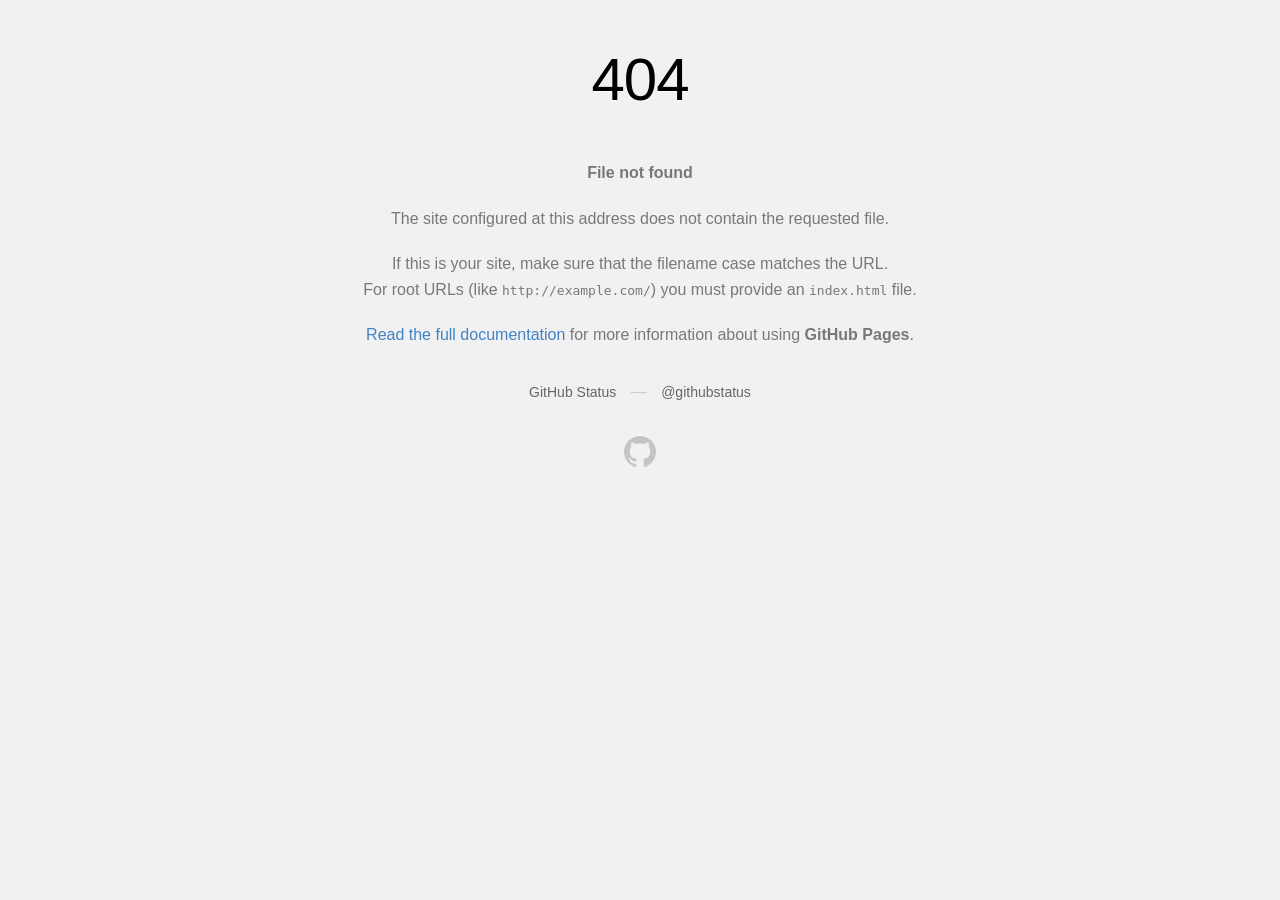
<file: css/dark.min.html>
<!DOCTYPE html>
<html>
  <head>
    <meta http-equiv="Content-type" content="text/html; charset=utf-8">
    <meta http-equiv="Content-Security-Policy" content="default-src 'none'; style-src 'unsafe-inline'; img-src data:; connect-src 'self'">
    <title>Page not found &middot; GitHub Pages</title>
    <style type="text/css" media="screen">
      body {
        background-color: #f1f1f1;
        margin: 0;
        font-family: "Helvetica Neue", Helvetica, Arial, sans-serif;
      }

      .container { margin: 50px auto 40px auto; width: 600px; text-align: center; }

      a { color: #4183c4; text-decoration: none; }
      a:hover { text-decoration: underline; }

      h1 { width: 800px; position:relative; left: -100px; letter-spacing: -1px; line-height: 60px; font-size: 60px; font-weight: 100; margin: 0px 0 50px 0; text-shadow: 0 1px 0 #fff; }
      p { color: rgba(0, 0, 0, 0.5); margin: 20px 0; line-height: 1.6; }

      ul { list-style: none; margin: 25px 0; padding: 0; }
      li { display: table-cell; font-weight: bold; width: 1%; }

      .logo { display: inline-block; margin-top: 35px; }
      .logo-img-2x { display: none; }
      @media
      only screen and (-webkit-min-device-pixel-ratio: 2),
      only screen and (   min--moz-device-pixel-ratio: 2),
      only screen and (     -o-min-device-pixel-ratio: 2/1),
      only screen and (        min-device-pixel-ratio: 2),
      only screen and (                min-resolution: 192dpi),
      only screen and (                min-resolution: 2dppx) {
        .logo-img-1x { display: none; }
        .logo-img-2x { display: inline-block; }
      }

      #suggestions {
        margin-top: 35px;
        color: #ccc;
      }
      #suggestions a {
        color: #666666;
        font-weight: 200;
        font-size: 14px;
        margin: 0 10px;
      }

    </style>
  </head>
  <body>

    <div class="container">

      <h1>404</h1>
      <p><strong>File not found</strong></p>

      <p>
        The site configured at this address does not
        contain the requested file.
      </p>

      <p>
        If this is your site, make sure that the filename case matches the URL.<br>
        For root URLs (like <code>http://example.com/</code>) you must provide an
        <code>index.html</code> file.
      </p>

      <p>
        <a href="https://help.github.com/pages/">Read the full documentation</a>
        for more information about using <strong>GitHub Pages</strong>.
      </p>

      <div id="suggestions">
        <a href="https://githubstatus.com">GitHub Status</a> &mdash;
        <a href="https://twitter.com/githubstatus">@githubstatus</a>
      </div>

      <a href="/" class="logo logo-img-1x">
        <img width="32" height="32" title="" alt="" src="[data-uri]">
      </a>

      <a href="/" class="logo logo-img-2x">
        <img width="32" height="32" title="" alt="" src="[data-uri]">
      </a>
    </div>
  </body>
</html>
</file>
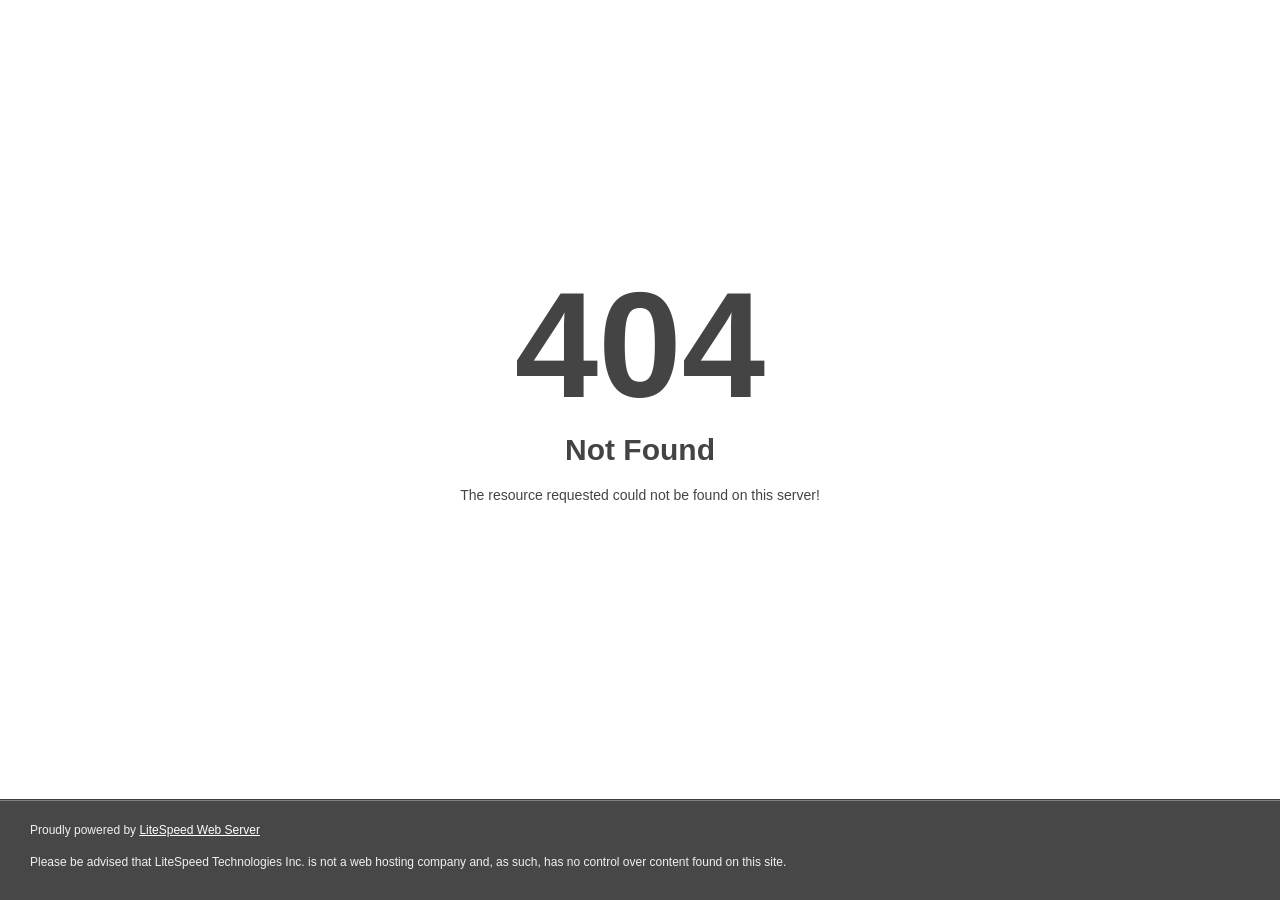
<file: assets/plugins/css/owl.video.play.html>
<!DOCTYPE html>
<html style="height:100%">

<!-- Mirrored from shawon9324.github.io/assets/plugins/css/owl.video.play.html by HTTrack Website Copier/3.x [XR&CO'2014], Thu, 01 Apr 2021 12:11:19 GMT -->
<!-- Added by HTTrack --><meta http-equiv="content-type" content="text/html;charset=utf-8" /><!-- /Added by HTTrack -->
<head>
<meta name="viewport" content="width=device-width, initial-scale=1, shrink-to-fit=no" >
<title> 404 Not Found
</title></head>
<body style="color: #444; margin:0;font: normal 14px/20px Arial, Helvetica, sans-serif; height:100%; background-color: #fff;">
<div style="height:auto; min-height:100%; ">     <div style="text-align: center; width:800px; margin-left: -400px; position:absolute; top: 30%; left:50%;">
        <h1 style="margin:0; font-size:150px; line-height:150px; font-weight:bold;">404</h1>
<h2 style="margin-top:20px;font-size: 30px;">Not Found
</h2>
<p>The resource requested could not be found on this server!</p>
</div></div><div style="color:#f0f0f0; font-size:12px;margin:auto;padding:0px 30px 0px 30px;position:relative;clear:both;height:100px;margin-top:-101px;background-color:#474747;border-top: 1px solid rgba(0,0,0,0.15);box-shadow: 0 1px 0 rgba(255, 255, 255, 0.3) inset;">
<br>Proudly powered by  <a style="color:#fff;" href="http://www.litespeedtech.com/error-page">LiteSpeed Web Server</a><p>Please be advised that LiteSpeed Technologies Inc. is not a web hosting company and, as such, has no control over content found on this site.</p></div></body>
<!-- Mirrored from shawon9324.github.io/assets/plugins/css/owl.video.play.html by HTTrack Website Copier/3.x [XR&CO'2014], Thu, 01 Apr 2021 12:11:19 GMT -->
</html>
</file>
